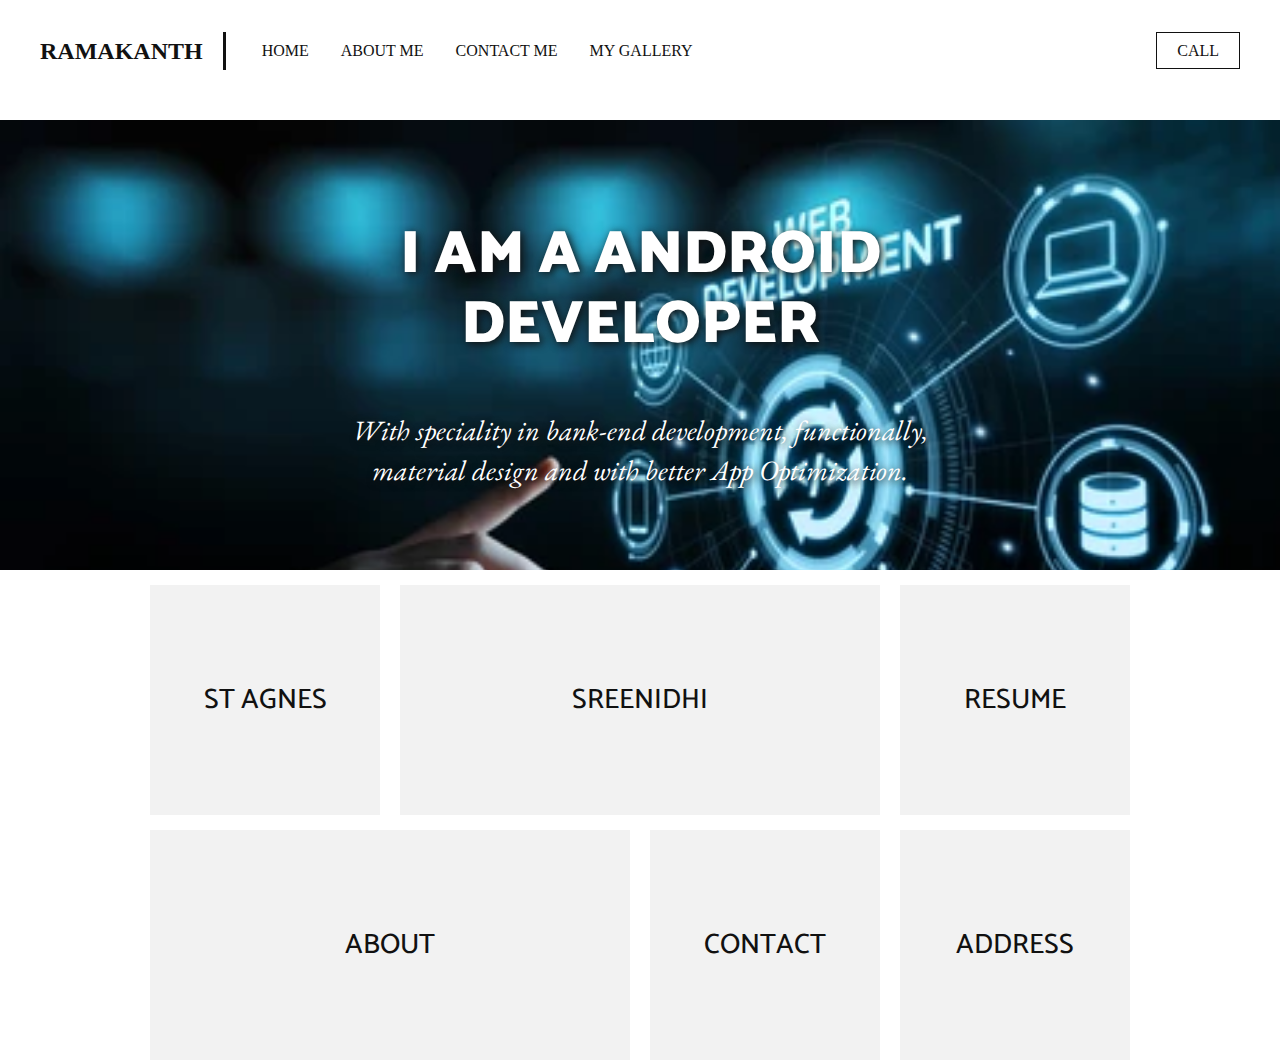
<file: index.html>
<!DOCTYPE html>
<html lang="en">

<head>
    <meta charset="UTF-8">
    <title>My Website...</title>
    <link href='https://fonts.googleapis.com/css?family=Catamaran' rel='stylesheet'>
    <link href='https://fonts.googleapis.com/css?family=EB Garamond' rel='stylesheet'>
    <link rel="stylesheet" href="style.css">
</head>

<body>
     <header>
        <iframe src="navheader.html" width="100%" height="100%">
            
        </iframe>
    </header>
    <main>
        
            <section class="main-banner">
                <div class="main-banner-div">
                    <h2>I AM A ANDROID<br>DEVELOPER</h2>
                    <h1>With speciality in bank-end development, functionally, material design and
                        with better App Optimization.</h1>
                </div>
            </section>
        <div class="wrapper">
            <section class="main-box">
                <a target="_blank" href="https://www.justdial.com/Mahabubnagar/St-Agnes-High-School-Englishmedium-Jadcherla/9999P8542-8542-180606081433-V7A7_BZDET">
                    <div class="main-box-square">
                        <h3>st agnes</h3>
                    </div>
                </a>
                <a target="_blank" href="https://www.sreenidhi.edu.in/">
                    <div class="main-box-rectangle">
                        <h3>Sreenidhi</h3>
                    </div>
                </a>
                <a href="#">
                    <div class="main-box-square">
                        <h3>resume</h3>
                    </div>
                </a>
                <a target="_blank" href="about.html">
                    <div class="main-box-rectangle">
                        <h3>About</h3>
                    </div>
                </a>
                <a href="contact.html">
                    <div class="main-box-square">
                        <h3>Contact</h3>
                    </div>
                </a>
                <a href="#address">
                    <div class="main-box-square">
                        <h3>Address</h3>
                    </div>
                </a>
            </section>
        </div>
    </main>
</body>

</html>
</file>
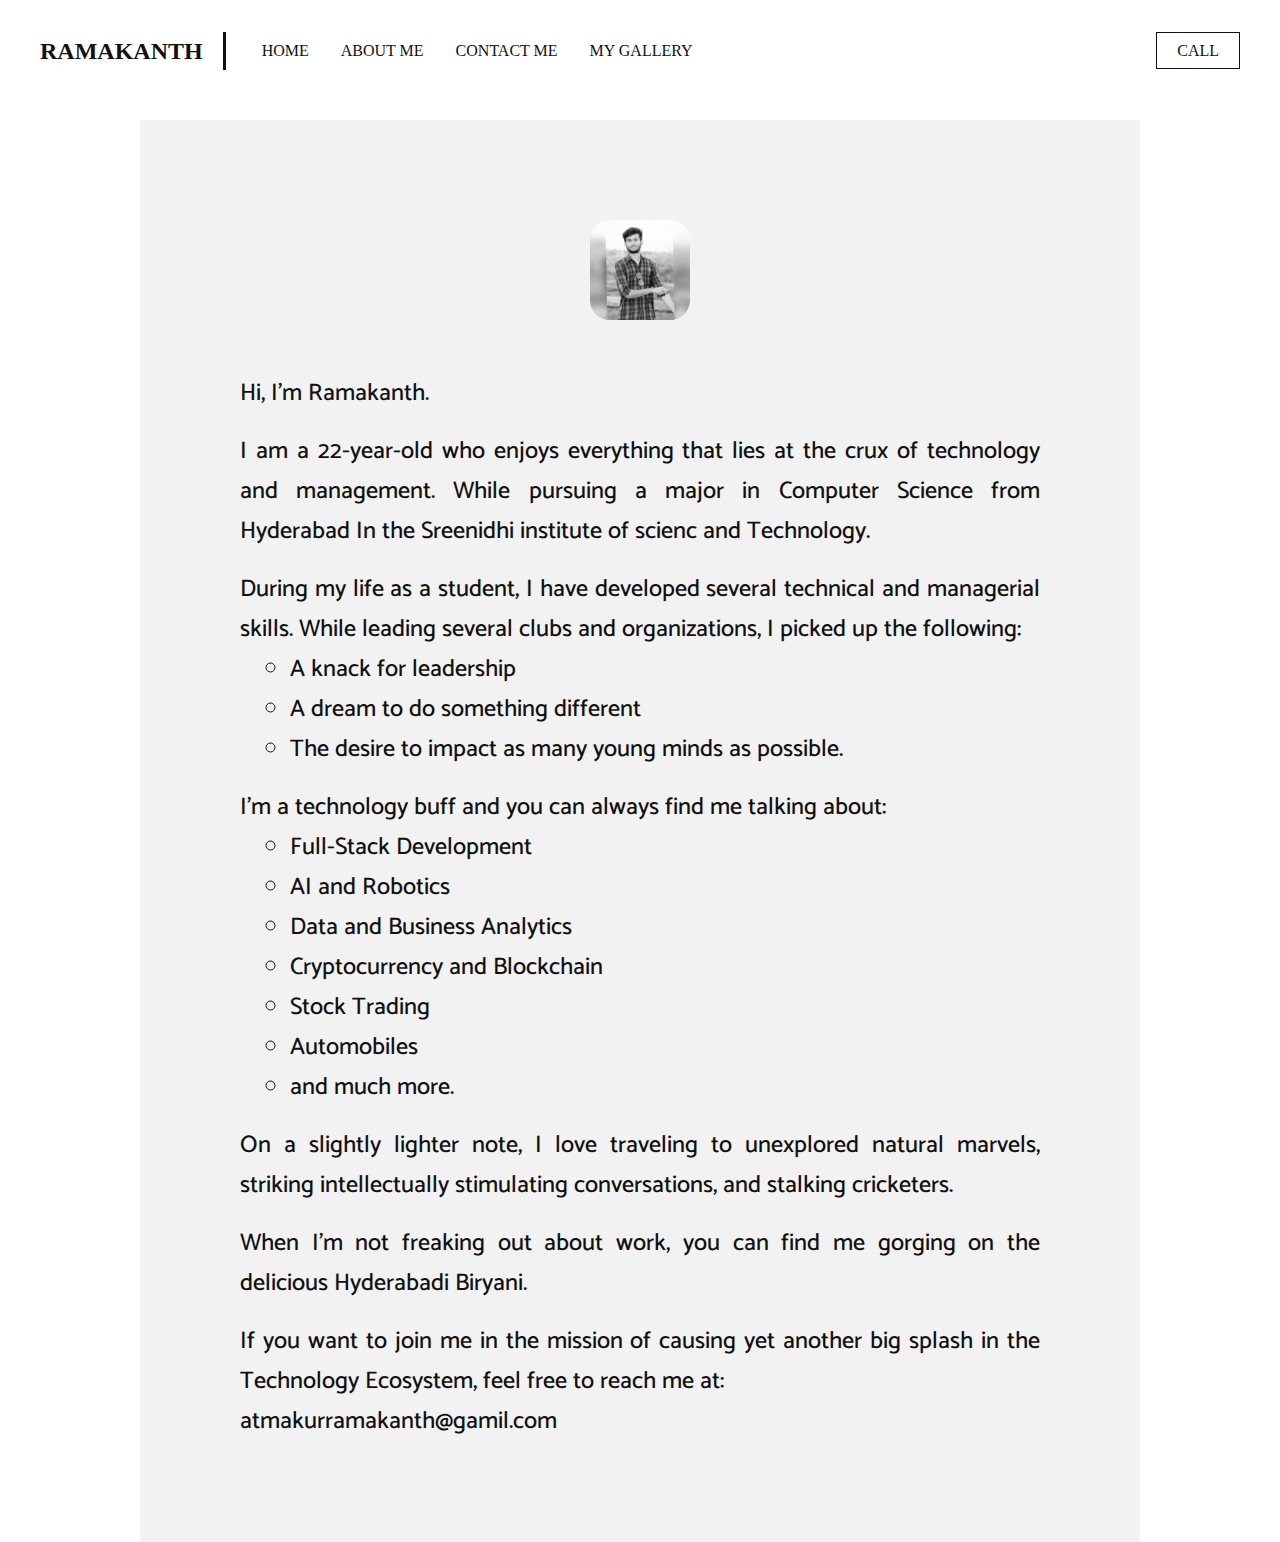
<file: about.html>
<!DOCTYPE html>
<html lang="en">

<head>
    <meta charset="UTF-8">
    <title>My Website...</title>
    <link href='https://fonts.googleapis.com/css?family=Catamaran' rel='stylesheet'>
    <link href='https://fonts.googleapis.com/css?family=EB Garamond' rel='stylesheet'>
    <link rel="stylesheet" href="style.css">
</head>

<body>
   <header>
        <iframe src="navheader.html" width="100%" height="100%">
            
        </iframe>
    </header>
    <main>
        <div class="wrapper">
            <div class="main-about">
                <img src="images/ramakanth.jpg" alt="profile">

                <p id="main-about-hi">Hi, I'm Ramakanth. </p> <br>

                <p> I am a 22-year-old who enjoys everything that lies at the crux of technology and management. While
                    pursuing a major in Computer Science from Hyderabad In the Sreenidhi institute of scienc and Technology. </p>
                <br>
                <p> During my life as a student, I have developed several technical and managerial skills. While leading
                    several clubs and organizations, I picked up the following: </p>
                <ul>
                    <li> A knack for leadership </li>
                    <li> A dream to do something different </li>
                    <li>The desire to impact as many young minds as possible. </li>
                </ul>
                <br>
                <p> I'm a technology buff and you can always find me talking about:</p> 
                <ul>
                    <li> Full-Stack Development </li>
                    <li>AI and Robotics </li>
                    <li> Data and Business Analytics </li>
                    <li>Cryptocurrency and Blockchain </li>
                    <li>Stock Trading </li>
                    <li>Automobiles </li>
                    <li>and much more. </li>
                </ul>
                <br>
                <p> On a slightly lighter note, I love traveling to unexplored natural marvels, striking intellectually
                    stimulating conversations, and stalking cricketers. </p> <br>

                <p> When I'm not freaking out about work, you can find me gorging on the delicious Hyderabadi Biryani.
                </p> <br>

                <p> If you want to join me in the mission of causing yet another big splash in the Technology Ecosystem,
                    feel free to reach me at:<br>
                    atmakurramakanth@gamil.com</p>
            </div>
        </div>

    </main>
</body>

</html>
</file>
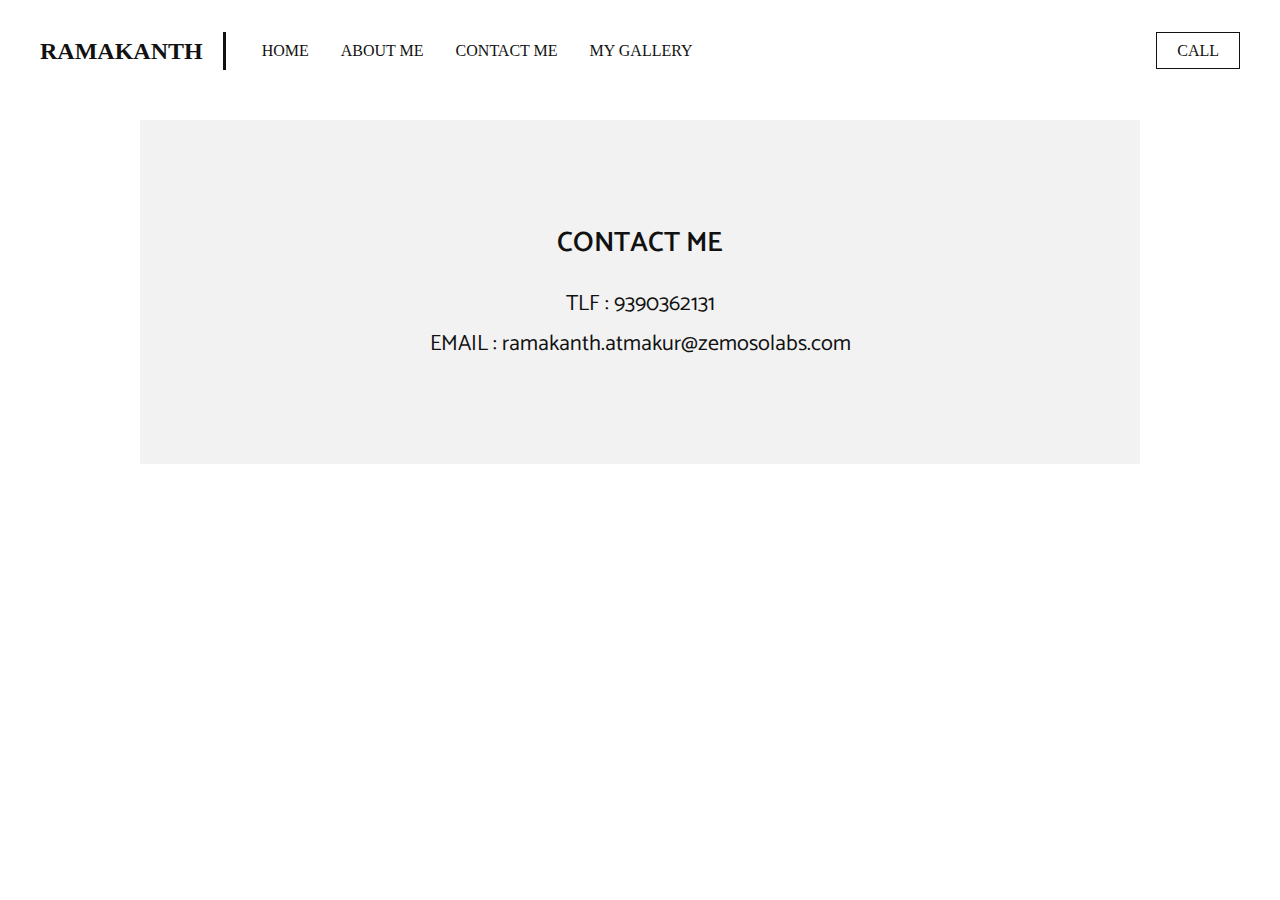
<file: contact.html>
<!DOCTYPE html>
<html lang="en">

<head>
    <meta charset="UTF-8">
    <title>My Website...</title>
    <link href='https://fonts.googleapis.com/css?family=Catamaran' rel='stylesheet'>
    <link href='https://fonts.googleapis.com/css?family=EB Garamond' rel='stylesheet'>
    <link rel="stylesheet" href="style.css">
</head>

<body>
    <header>
        <iframe src="navheader.html" width="100%" height="100%">
            
        </iframe>
    </header>
    <main>
        <div class="wrapper">
            <div class="contact">
                <h2>CONTACT ME</h2><br>
                <p>TLF : <a href="tel:9390362131">9390362131</a> </p>
                <p>EMAIL : <a href="mailto:ramakanth.atmakur@zemosolabs.com">ramakanth.atmakur@zemosolabs.com</a></p>
            </div>
        </div>
       
    </main>

</body>

</html>
</file>
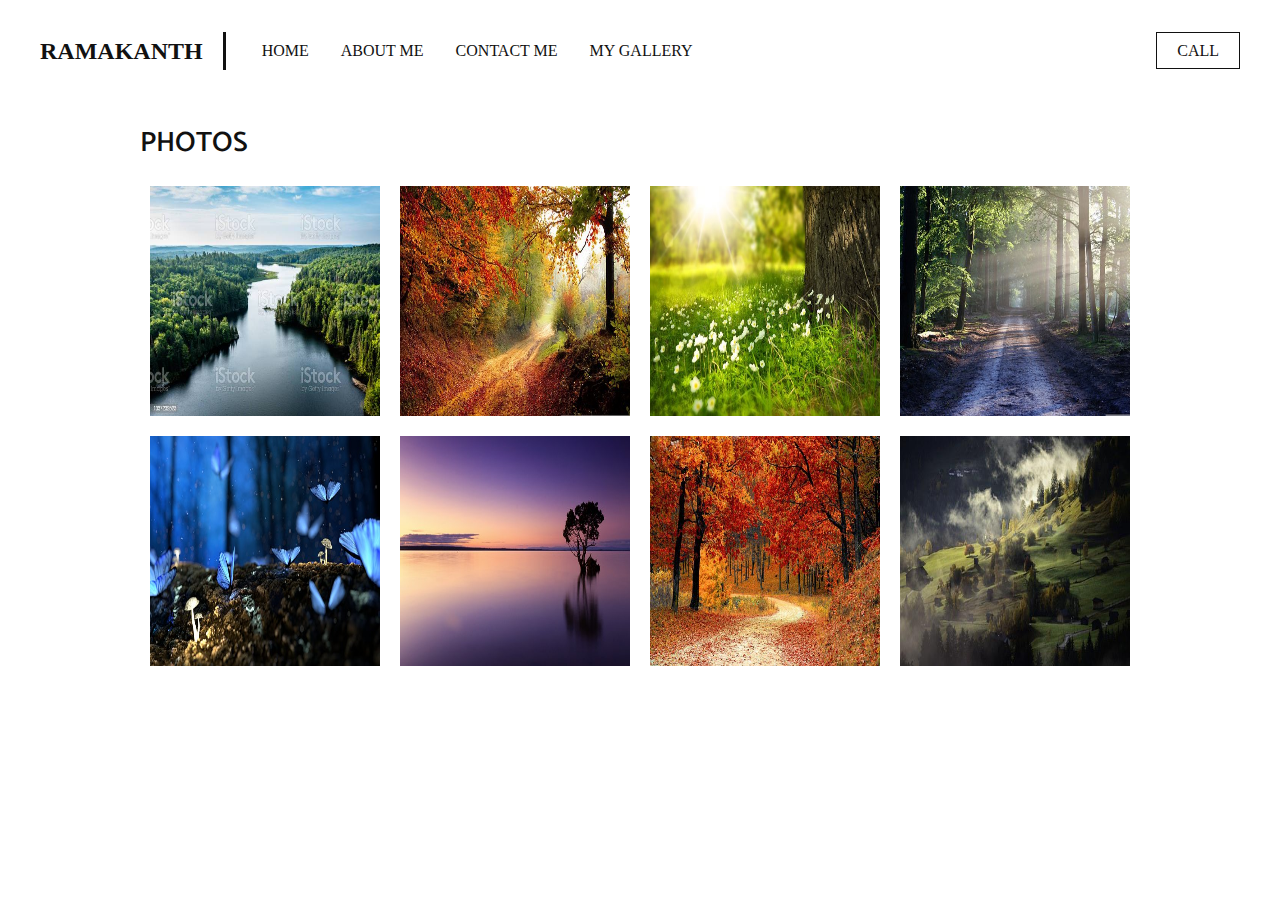
<file: gallery.html>
<!DOCTYPE html>
<html lang="en">

<head>
    <meta charset="UTF-8">
    <title>My Website...</title>
    <link href='https://fonts.googleapis.com/css?family=Catamaran' rel='stylesheet'>
    <link href='https://fonts.googleapis.com/css?family=EB Garamond' rel='stylesheet'>
    <link rel="stylesheet" href="style.css">
</head>

<body>
     <header>
        <iframe src="navheader.html" width="100%" height="100%">
            
        </iframe>
    </header>
    <main>
        <section class="photos">
        <div class='wrapper'>
            <h2>Photos</h2>
        <div>
            <img src="images/image1.jpg" alt="img">
        </div>
        <div>
            <img src="images/image2.jpg" alt="img">
        </div>
        <div>
            <img src="images/image3.jpg" alt="img">
        </div>
        <div>
            <img src="images/image4.jpg" alt="img">
        </div>
        <div>
            <img src="images/image5.jpg" alt="img">
        </div>
        <div>
            <img src="images/image6.jpg" alt="img">
        </div>
        <div>
            <img src="images/image7.jpg" alt="img">
        </div>
        <div>
            <img src="images/image8.jpg" alt="img">
        </div>
    </div>
    </section>
    </main>

</body>

</html>
</file>
<file: style.css>
*{
    margin: 0;
    border: 0;
    padding: 0;
    list-style-type: none;
    text-decoration: none;
}

main{
    padding-top:120px ;
}

/* body{
    background-color: #f3f3f3;
} */


/* header */
header{
    position: fixed;
    top: 0;
    left: 0;
    right: 0;
    background-color: #fff;
    width: 100%;
    height: 120px;
}
header .header-name{
    font-family: 'Catamaran';
    font-size: 24px;
    font-weight: 900;
    text-transform: uppercase;
    color: #111;
    display: block;
    text-align: center;
    margin: 0 auto;
    padding: 20px 20px;
}
header nav ul{
    display: block;
    margin: 0 auto;
    width: fit-content;
}

header nav ul li{
    display: inline-block;
    float: left;    
    padding: 0 16px;
}

header nav ul li a{
    font-family: 'Catamaran';
    font-size: 16px;
    text-transform: uppercase;
    color: #111;
}
header .header-call{
    display: none;
}
header nav ul li a:hover{
    padding-block: 15px;
    background-color:grey;
    border-radius: 15px;
}


@media only screen and (min-width:1000px){
    header .header-name{
        text-align: left;
        margin: 32px 0 ;
        line-height: 38px;
        padding: 0px 20px 0px 40px;
        border-right:3px solid #111 ;
        float: left;
    }
    header nav ul{
        margin: 20px 0px 0px 20px  ;
        float: left;
    }
    header nav ul li a{
        line-height: 61px;
    }
    header .header-call{
        display: block;
        font-family: 'Catamaran';
        font-size: 16px;
        text-transform: uppercase;
        color: #111;
        line-height: 35px;
        border: 1px solid #111;
        float: right;
        margin-right:40px ;
        margin-top: 32px;
        padding: 0 20px;
    }
    
}



/* MAIN */

.main-banner{
    width: 100%;
    background-image: url('images/webdev.webp');
    background-repeat: no-repeat ;
    background-size: 100%; 
}
.main-banner h2{
    font-family: 'Catamaran';
    font-size: 60px;
    font-weight: 900;
    line-height: 70px;
    text-align: center;
    color: #fff;
    text-shadow: 2px 2px 8px #111;
    padding-top: 100px ;
}

.main-banner h1{
    font-family: 'EB Garamond';
    font-size: 28px;
    font-weight: 100;
    line-height: 40px;
    text-align: center;
    color: #fff;
    font-style: italic;
    text-shadow: 2px 2px 8px #111;
    padding-top: 50px ;
    padding-bottom: 100px;
}

.main-box div{
    margin: 15px;
    width: calc(100% - 30px);
    height: 100px;
    background-color: #f2f2f2;
}

.main-box div h3{
    font-family: 'Catamaran';
    font-size: 28px;
    font-weight: 500;
    line-height: 100px;
    text-transform: uppercase;
    text-align: center;
    color: #111;
}


@media only screen and (min-width:1000px){
    .wrapper{
        width: 1000px;
        margin: 0px auto;
    }
    .main-banner{
        height: 450px;
    }
    .main-banner h1{
        display: block;
        width: 590px;
        margin: 0 auto;
    }
    .main-box{
        overflow: hidden;
    }
    .main-box div{
        margin: 15px 10px 0px;
        height: 230px;
        background-color: #f2f2f2;
        float: left;
    }
    .main-box-square{
        width: calc(25% - 20px) !important;

    }
    .main-box-rectangle{
        width: calc(50% - 20px) !important;
    }
    .main-box div h3{
        line-height: 230px;
    }
    footer{
        clear: both;
    }
}
/* about */
.main-about{
    text-align: center;
    background-color: #f2f2f2;
    padding: 100px;
}

.main-about img{
    border-radius: 20px;
    width:100px;
    height:100px;
}
#main-about-hi{
    margin-top: 50px;
}
.main-about p{
    font-family: 'Catamaran';
    font-size: 24px;
    font-weight: 500;
    line-height: 40px;
    text-align: justify;
    color: #111;
}
.main-about li{
    margin-left: 50px;
    list-style-type: circle;
    font-family: 'Catamaran';
    font-size: 24px;
    font-weight: 500;
    line-height: 40px;
    text-align: justify;
    color: #111;
}
/* contact */
.contact{
    text-align: center;
    background-color: #f2f2f2;
    padding: 100px;
}
.contact h2{
    font-family: 'Catamaran';
    font-size: 28px;
    font-weight: 600;
    text-transform: uppercase;
    color: #111;
}
.contact p{
    font-family: 'Catamaran';
    font-size: 22px;
    color: #111;
}
.contact p a{
    font-family: 'Catamaran';
    font-size: 22px;
    color: #111;
    line-height: 40px;
}

/* gallery*/
.photos{
    overflow: hidden;
    margin-bottom: 20px;
}
.photos div img{
    float: left;
    width: 230px;
    height: 230px;
    background-color: #e3e3e3;
    margin: 20px 10px 0px;

}
.photos h2{
    font-family: 'Catamaran';
    font-size: 28px;
    font-weight: 600;
    text-transform: uppercase;
    color: #111;
}
footer{
    clear: both;
}
.photos div img:hover{
    padding-block: 15px;
    background-color:grey;
    border-radius: 15px;
}





/* footer */
footer{
    margin-top: 20px;
    width: calc(100%-80px);
    padding: 40px;
    background-color: #111;
    overflow: hidden;
}
footer ul{
    width: fit-content;
    float: left;
    padding-left: 20px;
}
footer ul li{
    display: block;
}
footer ul li a{
    font-family: 'Catamaran';
    font-size: 24px;
    text-transform: uppercase;
    color: #fff;
    line-height: 45px;
}
footer ul li p{
    font-family: 'Catamaran';
    font-size: 18px;
    text-transform: uppercase;
    color: #fff;
    line-height: 35px;
}
.footer-links-add{
    text-align: center;
    margin: 0 80px;
    display: block;
}
.footer-links-sm{
    width: 50px;
    float: right;
}
.footer-links-sm img{
    width: 100%;
    margin-bottom:10px ;
}

@media only screen and (min-width:100px){

    
}
</file>
